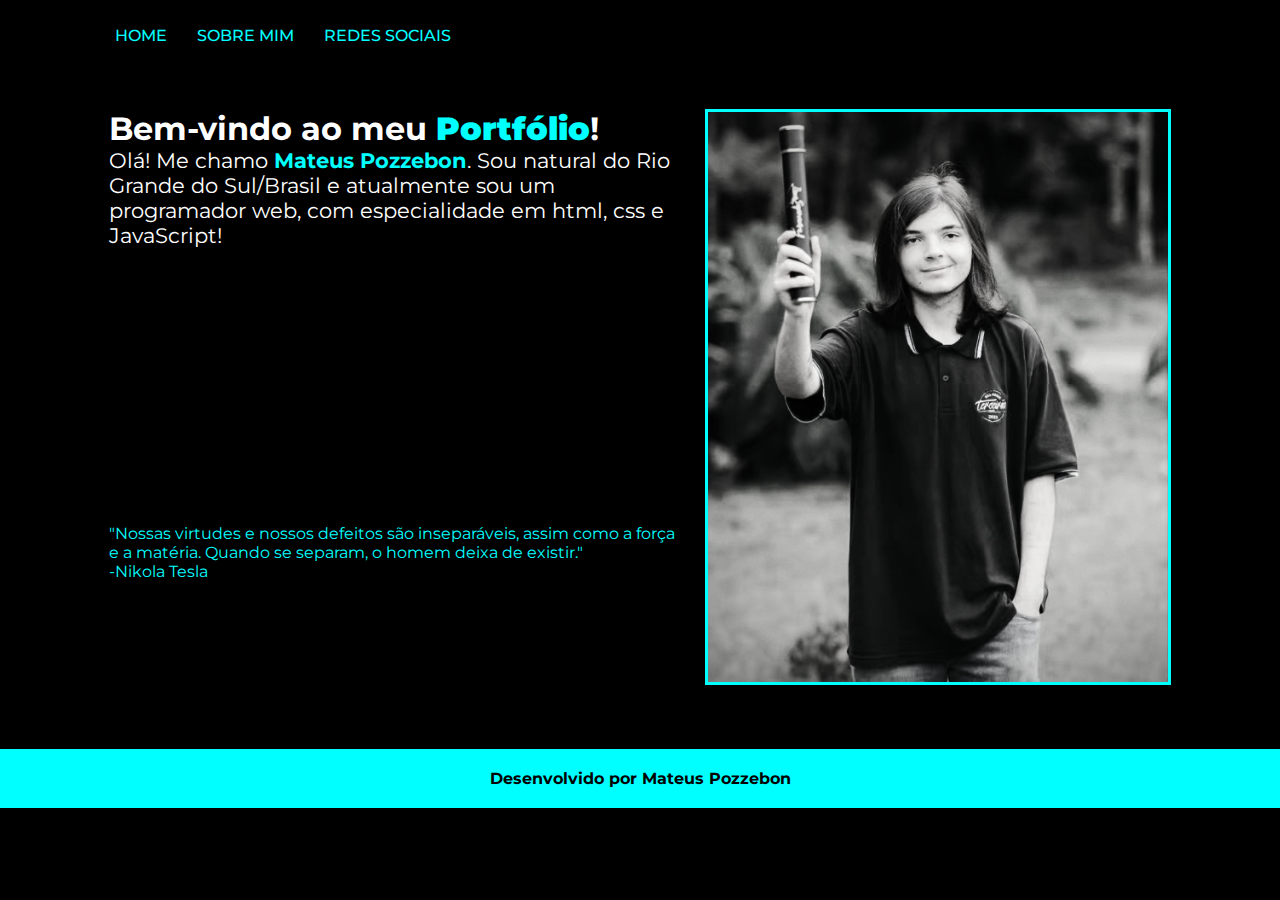
<file: index.html>
<!DOCTYPE html>
<html lang="pt-br">
<head>
    <meta name="description" content="Portfólio De Mateus Pozzebon">
    <meta http-equiv="X-UA-Compatible" content="IE=edge">
    <meta charset="UTF-8">
    <meta name="viewport" content="width=device-width, initial-scale=1.0">
    <title>Página Principal</title>
    <link rel="stylesheet" href="./estilos/style.css">
</head>
<body>
    <header class="cabecalho">
        <nav class="navegacao">
            <a href="index.html" class="cabecalho__menu__link">HOME</a>
            <a href="aboutme.html" class="cabecalho__menu__link">SOBRE MIM</a>
            <a href="redes_sociais.html" class="cabecalho__menu__link">REDES SOCIAIS</a>
        </nav>
    </header>
    <main class="principal">
        <section class="textos">
        <h1 class="titulo">Bem-vindo ao meu <strong class="strong_blue">Portfólio</strong>!</h1>
        <p class="paragrafo">Olá! Me chamo <strong class="strong_blue">Mateus Pozzebon</strong>. Sou natural do Rio Grande do Sul/Brasil e atualmente sou um programador web, com especialidade em html, css e JavaScript!</p>
        <p class="frase">"Nossas virtudes e nossos defeitos são inseparáveis, assim como a força e a matéria. Quando se separam, o homem deixa de existir." <br>-Nikola Tesla</p>
      </section>
        <img src="./assets/foto.jpg" alt="minha_foto" class="myImage">
    </main>
    <footer class="rodape">
        <h1 class="rodape__texto">Desenvolvido por Mateus Pozzebon</h1>
    </footer>
</body>
</html>
</file>
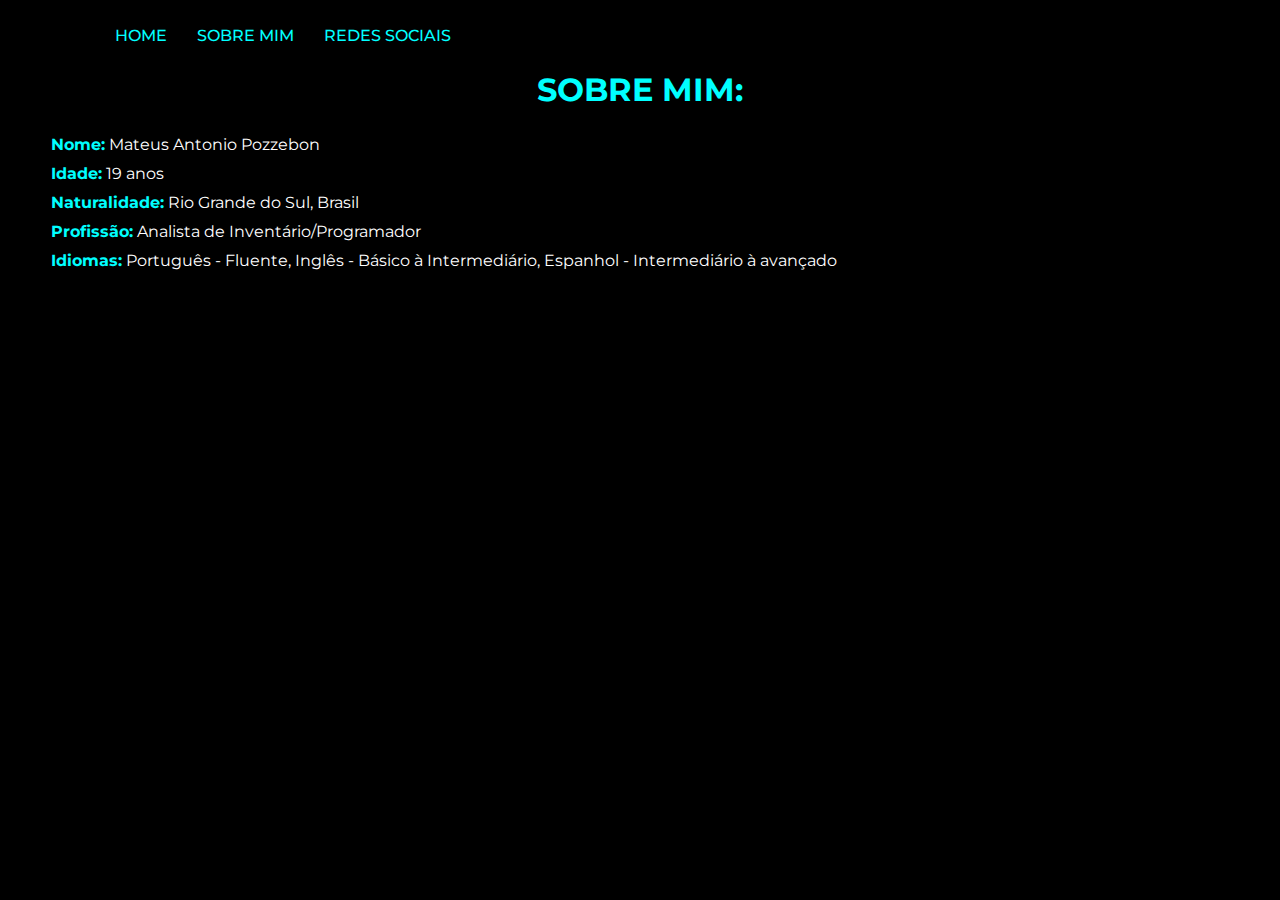
<file: aboutme.html>
<!DOCTYPE html>
<html lang="pt-br">
<head>
    <meta charset="UTF-8">
    <meta name="viewport" content="width=device-width, initial-scale=1.0">
    <title>Sobre Mim</title>
    <link rel="stylesheet" href="./estilos/sobremim.css">
</head>
<body>
    <header>
        <nav class="navegacao">
            <a href="index.html" class="cabecalho__menu__link">HOME</a>
            <a href="aboutme.html" class="cabecalho__menu__link">SOBRE MIM</a>
            <a href="redes_sociais.html" class="cabecalho__menu__link">REDES SOCIAIS</a>
        </nav>
    </header>
    <main>
        <h1 class="titulo">SOBRE MIM:</h1>
        <div class="textos">
            <p class="paragrafo"><strong class="strong_blue">Nome:</strong> Mateus Antonio Pozzebon</p>
            <p class="paragrafo"><strong class="strong_blue">Idade:</strong> 19 anos</p>
            <p class="paragrafo"><strong class="strong_blue">Naturalidade:</strong> Rio Grande do Sul, Brasil</p>
            <p class="paragrafo"><strong class="strong_blue">Profissão:</strong> Analista de Inventário/Programador</p>
            <p class="paragrafo"><strong class="strong_blue">Idiomas:</strong> Português - Fluente, Inglês - Básico à Intermediário, Espanhol - Intermediário à avançado</p>
        </div>
    </main>
    <footer></footer>
</body>
</html>
</file>
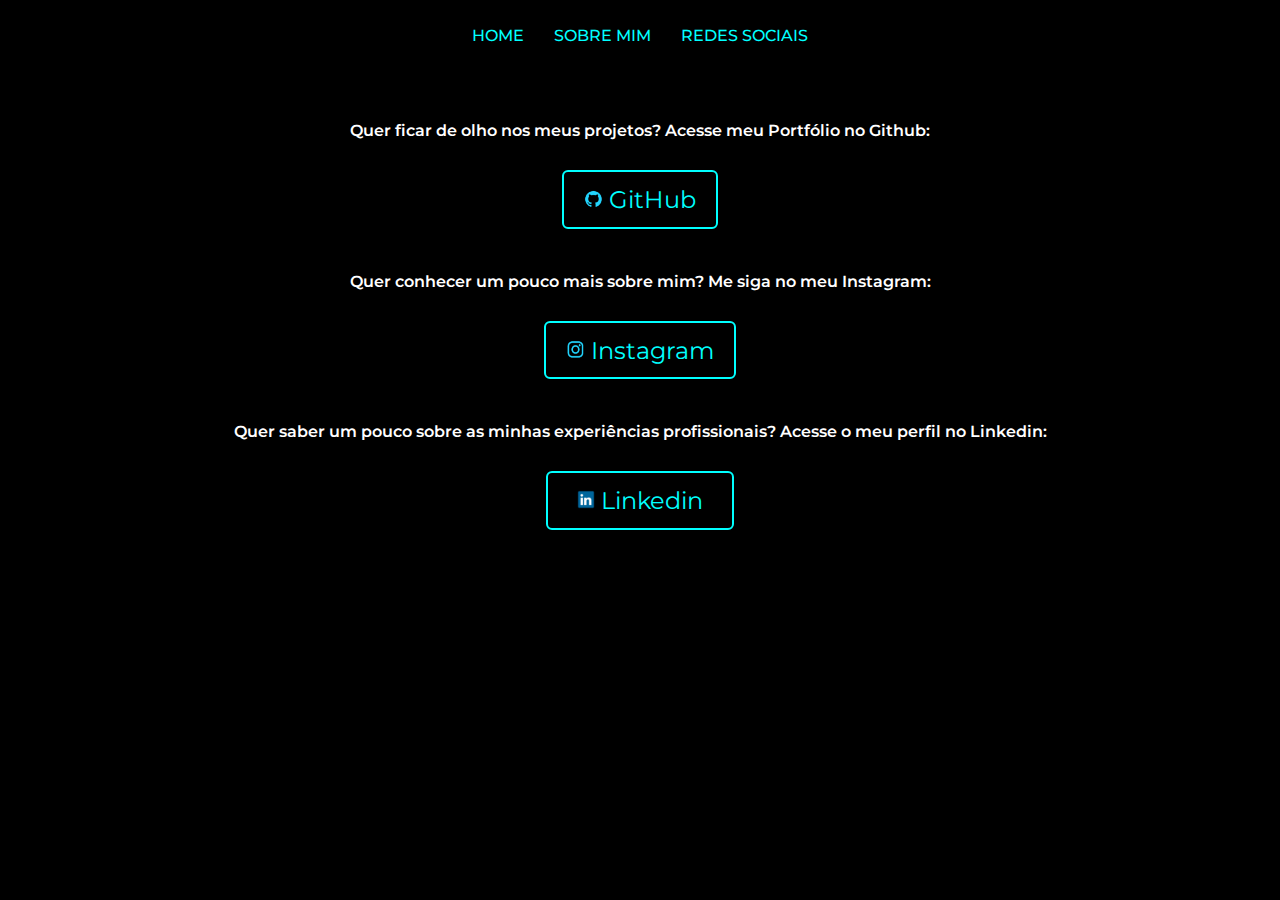
<file: redes_sociais.html>
<!DOCTYPE html>
<html lang="pt-br">
<head>
    <meta charset="UTF-8">
    <meta name="viewport" content="width=device-width, initial-scale=1.0">
    <title>Redes Sociais</title>
    <link rel="stylesheet" href="./estilos/style_redessociais.css">
</head>
<body>
    <header class="cabecalho">
        <nav class="navegacao">
            <a href="index.html" class="cabecalho__menu__link">HOME</a>
            <a href="aboutme.html" class="cabecalho__menu__link">SOBRE MIM</a>
            <a href="redes_sociais.html" class="cabecalho__menu__link">REDES SOCIAIS</a>
        </nav>
    </header>
    <main class="principal">
        <section class="navegacao1">
        <p class="paragrafo">Quer ficar de olho nos meus projetos? Acesse meu Portfólio no Github:</p>
        <a href="https://github.com/DevMatx" class="github">
            <img src="./assets/github.png" alt="logo_github" class="imagem_github">
            GitHub</a>
        <p class="paragrafo">Quer conhecer um pouco mais sobre mim? Me siga no meu Instagram:</p>
        <a href="https://www.instagram.com/mat_pozzebon/?next=%2F" class="instagram">
            <img src="./assets/instagram.png" alt="logo_instagram" class="imagem_instagram">
            Instagram</a>
        <p class="paragrafo">Quer saber um pouco sobre as minhas experiências profissionais? Acesse o meu perfil no Linkedin:</p>
        <a href="https://www.linkedin.com/in/mateus-antonio-pozzebon-719a26270/" class="linkedin">
            <img src="./assets/linkedin.png" alt="logo_linkedin" class="imagem_linkedin">
            Linkedin</a>
        </section>
    </main>
    <footer></footer>
</body>
</html>
</file>
<file: estilos/style.css>
@import url('https://fonts.googleapis.com/css2?family=Inter:ital,opsz,wght@0,14..32,100..900;1,14..32,100..900&family=Krona+One&family=Montserrat:ital,wght@0,100..900;1,100..900&family=Poppins:ital,wght@0,100;0,200;0,300;0,400;0,500;0,600;0,700;0,800;0,900;1,100;1,200;1,300;1,400;1,500;1,600;1,700;1,800;1,900&display=swap');

* {
    margin: 0;
    padding: 0;
}

.navegacao {
    display: flex;
    flex-direction: row;
    gap: 30px;
    padding: 2% 0 0 9%;
}

.cabecalho__menu__link {
    color: #00ffff;
    font-family: "Montserrat", sans-serif;
    text-decoration: none;
    font-weight: 500;
}

body {
    background-color: #000000;
}

.principal {
    display: flex;
    padding: 5%;
    justify-content: center;
    gap: 20px;
}

.textos {
    flex-direction: column;
    text-align: left;
    width: 50%;
}

.titulo {
    font-family: "Montserrat", sans-serif;
    color: #ffffff;
    font-size: 2rem;
}

.paragrafo {
    font-family: "Montserrat", sans-serif;
    color: #ffffff;
    font-size: 1.3rem;
}

.strong_blue {
    color: #00ffff;
}

.frase {
    padding: 48% 0 0 0;
    font-family: "Montserrat", sans-serif;
    color: #00ffff;
}

.myImage {
    width: 40%;
    border: 0.2rem solid #00ffff;
}

.rodape {
    background-color: #00ffff;
    padding: 20px;
    text-align: center;
}

.rodape__texto {
    font-family: "Montserrat", sans-serif;
    font-size: 1rem;
}

@media (max-width:1200px) {
    .navegacao {
        width: 100%;
        margin:0;
        padding: 5% 0;
        justify-content: center;
    }

    .principal {
        padding: 5% 0 0 0;
        flex-direction: column-reverse;
        align-items: center;
        width: 100%;
    }

    .textos {
        width: 70%;
        text-align: center;
    }
    
    .rodape {
        margin-top:25%;
    }
}
</file>
<file: estilos/sobremim.css>
@import url('https://fonts.googleapis.com/css2?family=Inter:ital,opsz,wght@0,14..32,100..900;1,14..32,100..900&family=Krona+One&family=Montserrat:ital,wght@0,100..900;1,100..900&family=Poppins:ital,wght@0,100;0,200;0,300;0,400;0,500;0,600;0,700;0,800;0,900;1,100;1,200;1,300;1,400;1,500;1,600;1,700;1,800;1,900&display=swap');

* {
    margin: 0;
    padding: 0;
}

body{
    background-color: black;
}

.navegacao {
    display: flex;
    flex-direction: row;
    gap: 30px;
    padding: 2% 0 0 9%;
}

.cabecalho__menu__link {
    color: #00ffff;
    font-family: "Montserrat", sans-serif;
    text-decoration: none;
    font-weight: 500;
}

.titulo {
    font-family: "Montserrat", sans-serif;
    color: aqua;
    padding-top: 2%;
    text-align: center;
}

.textos {
    display: flex;
    flex-direction: column;
    padding: 2% 0 0 4%;
    gap: 10px;
}

.paragrafo {
    font-family: "Montserrat", sans-serif;
    color: white;
}

.strong_blue {
    color: aqua;
}

@media (max-width: 1200px) {
    .navegacao{
        justify-content: center;
        padding:3% 0 0 0;
        margin:0;
    }

    .titulo {
        padding-top: 6%;
        padding-bottom: 3%;
        text-align: center;
    }

    .textos {
        gap: 25px;
        text-align: left;
        padding-top: 14%;
        padding:0 1% 0 1%;
        font-size: 1rem;
    }
}
</file>
<file: estilos/style_redessociais.css>
@import url('https://fonts.googleapis.com/css2?family=Inter:ital,opsz,wght@0,14..32,100..900;1,14..32,100..900&family=Krona+One&family=Montserrat:ital,wght@0,100..900;1,100..900&family=Poppins:ital,wght@0,100;0,200;0,300;0,400;0,500;0,600;0,700;0,800;0,900;1,100;1,200;1,300;1,400;1,500;1,600;1,700;1,800;1,900&display=swap');

* {
    margin: 0;
    padding: 0;
}

.navegacao {
    display: flex;
    flex-direction: row;
    gap: 30px;
    padding: 2% 0 5% 0;
    justify-content: center;
}

.cabecalho__menu__link {
    color: #00ffff;
    font-family: "Montserrat", sans-serif;
    text-decoration: none;
    font-weight: 500;
}

body {
    background-color: black;
    height: 100vh;
}

.paragrafo {
    padding: 1% 0 0 0;
    font-family: "Montserrat", sans-serif;
    color: #ffffff;
    font-weight: 600;
}

.imagem_github {
    width: 15%; 
}

.imagem_instagram {
    width: 12%;
}

.imagem_linkedin {
    width: 12%;
}

.navegacao1 {
    display: flex;
    flex-direction: column;
    align-items: center;
    gap: 30px;
    padding-bottom: 2%;
}

.github {
    font-family: "Montserrat", sans-serif;
    color: aqua;
    text-decoration: none;
    border: 2px solid aqua;
    border-radius: 6px;
    padding: 1%;
    font-size: 1.5rem;
    text-align: center;
}

.instagram {
    font-family: "Montserrat", sans-serif;
    color: aqua;
    text-decoration: none;
    border: 2px solid aqua;
    border-radius: 6px;
    padding: 1%;
    font-size: 1.5rem;
    align-items: center;
    text-align: center;
}

.linkedin {
    font-family: "Montserrat", sans-serif;
    color: aqua;
    text-decoration: none;
    border: 2px solid aqua;
    border-radius: 6px;
    padding: 1%;
    font-size: 1.5rem;
    text-align: center;
}

.github:hover,.instagram:hover,.linkedin:hover {
    background-color: #272727;
    font-size: 1.8rem;
}

@media (max-width: 770px) {
    .navegacao {
        padding-top: 5%;
        padding-bottom: 10%;
    }
    
    .navegacao1 {
        align-items: center;
    }

    .paragrafo {
        width: 80%;
        text-align: center;
    }
}
</file>
